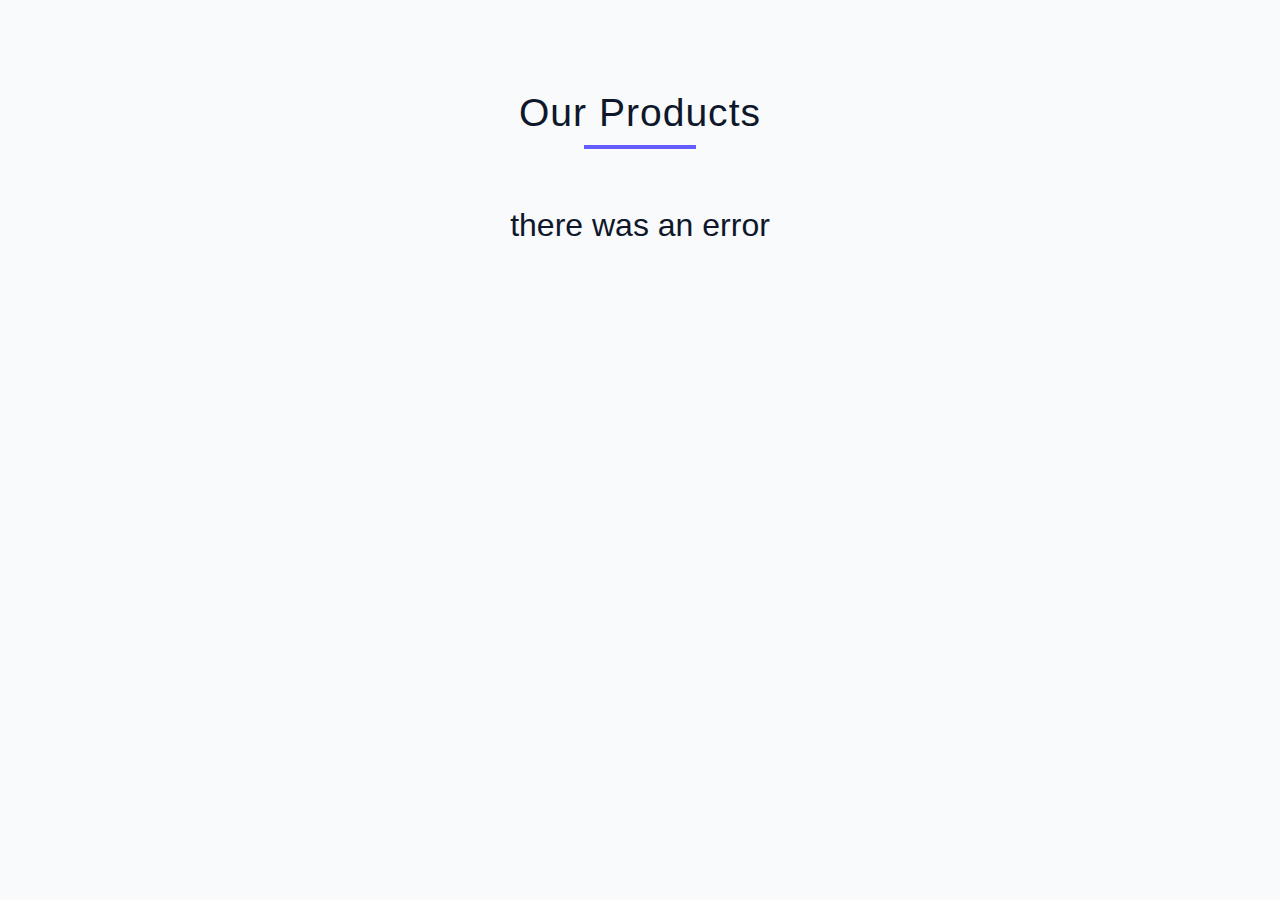
<file: index.html>
<!DOCTYPE html>
<html lang="en">
  <head>
    <meta charset="UTF-8" />
    <meta
      http-equiv="X-UA-Compatible"
      content="IE=edge"
    />
    <meta
      name="viewport"
      content="width=device-width, initial-scale=1.0"
    />
    <title>Products Starter</title>
    <link
      rel="stylesheet"
      href="./styles.css"
    />
  </head>
  <body>
    <section class="products">
      <!-- title -->
      <div class="title">
        <h2>our products</h2>
        <div class="title-underline"></div>
      </div>

      <!-- products -->
      <div class="products-center">
        <!-- 1. Loading -->
        <!-- <div class="loading"></div> -->

        <!-- 2. The Products will reside here !!! -->

        <!-- 3. Error -->
        <!-- <div class="error">there was an error</div> -->
      </div>
    </section>
    <script src="./app.js"></script>
  </body>
</html>
</file>
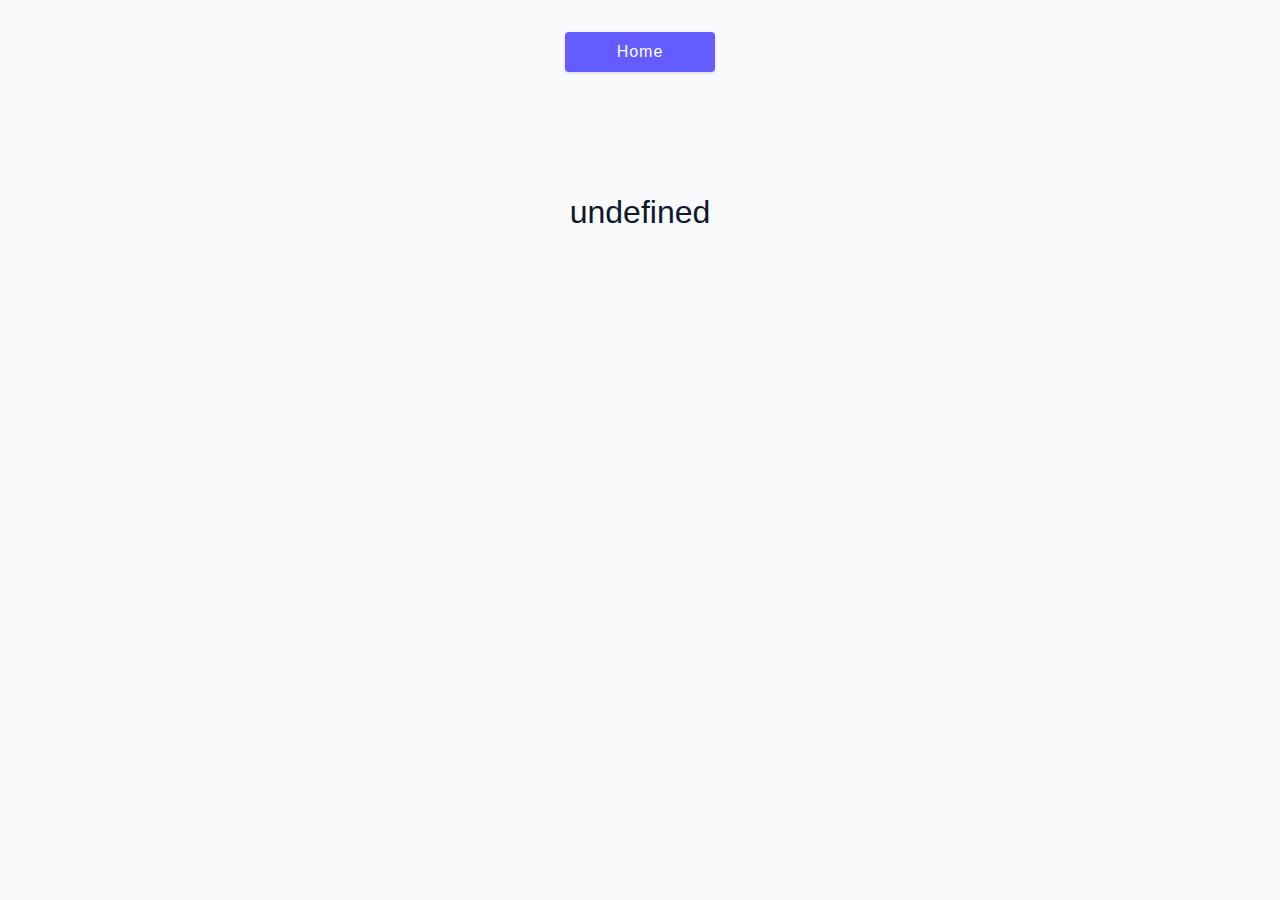
<file: product.html>
<!DOCTYPE html>
<html lang="en">
  <head>
    <meta charset="UTF-8" />
    <meta
      name="viewport"
      content="width=device-width, initial-scale=1.0"
    />
    <link
      rel="stylesheet"
      href="./styles.css"
    />
    <title>Single Product</title>
  </head>
  <body>
    <a
      href="./index.html"
      class="btn home-link"
    >
      home
    </a>

    <section class="product">
      <!-- 1. loading (we'll handle in js) -->

      <!-- 2. render result from Api in-->
      <!-- <div class="product-wrapper">
        <img
          src="./couch.jpg"
          alt=""
          class="img"
        />

        <div class="product-info">
          <h3>Title</h3>
          <h5>Company</h5>
          <span>Price</span>
          <div class="colors">
            <span class="product-color"></span>
            <span
              class="product-color"
              style="background-color: red"
            ></span>
          </div>

          <p>
            Lorem ipsum dolor sit amet consectetur adipisicing elit. Aliquam repellat eius ducimus
            doloribus! Lorem ipsum dolor sit amet consectetur, adipisicing elit. Cumque perferendis
            laudantium ipsa aperiam dolore ducimus voluptas cupiditate, ipsam ab, voluptatibus iure
            officiis doloremque! Eos harum cumque voluptatum sunt quasi? Autem.
          </p>

          <button class="btn">add to cart</button>
        </div>
      </div> -->

      <!-- 3. error state (handle in JS) -->
    </section>

    <script src="./product.js"></script>
  </body>
</html>
</file>
<file: styles.css>
*,
::after,
::before {
  box-sizing: border-box;
}

html {
  font-size: 100%;
} /*16px*/

:root {
  /* colors */
  --primary-100: #e2e0ff;
  --primary-200: #c1beff;
  --primary-300: #a29dff;
  --primary-400: #837dff;
  --primary-500: #645cff;
  --primary-600: #504acc;
  --primary-700: #3c3799;
  --primary-800: #282566;
  --primary-900: #141233;

  /* grey */
  --grey-50: #f8fafc;
  --grey-100: #f1f5f9;
  --grey-200: #e2e8f0;
  --grey-300: #cbd5e1;
  --grey-400: #94a3b8;
  --grey-500: #64748b;
  --grey-600: #475569;
  --grey-700: #334155;
  --grey-800: #1e293b;
  --grey-900: #0f172a;
  /* rest of the colors */
  --black: #222;
  --white: #fff;
  --red-light: #f8d7da;
  --red-dark: #842029;
  --green-light: #d1e7dd;
  --green-dark: #0f5132;

  /* fonts  */
  --small-text: 0.875rem;
  --extra-small-text: 0.7em;
  /* rest of the vars */
  --backgroundColor: var(--grey-50);
  --textColor: var(--grey-900);
  --borderRadius: 0.25rem;
  --letterSpacing: 1px;
  --transition: 0.3s ease-in-out all;
  --max-width: 1120px;
  --fixed-width: 600px;

  /* box shadow*/
  --shadow-1: 0 1px 3px 0 rgba(0, 0, 0, 0.1), 0 1px 2px 0 rgba(0, 0, 0, 0.06);
  --shadow-2: 0 4px 6px -1px rgba(0, 0, 0, 0.1), 0 2px 4px -1px rgba(0, 0, 0, 0.06);
  --shadow-3: 0 10px 15px -3px rgba(0, 0, 0, 0.1), 0 4px 6px -2px rgba(0, 0, 0, 0.05);
  --shadow-4: 0 20px 25px -5px rgba(0, 0, 0, 0.1), 0 10px 10px -5px rgba(0, 0, 0, 0.04);
}

body {
  background: var(--backgroundColor);
  font-family: -apple-system, BlinkMacSystemFont, 'Segoe UI', Roboto, Oxygen, Ubuntu, Cantarell,
    'Open Sans', 'Helvetica Neue', sans-serif;
  font-weight: 400;
  line-height: 1.75;
  color: var(--textColor);
}

p {
  margin-bottom: 1.5rem;
  max-width: 40em;
}

h1,
h2,
h3,
h4,
h5 {
  margin: 0;
  margin-bottom: 1.38rem;
  font-weight: 400;
  line-height: 1.3;
  text-transform: capitalize;
  letter-spacing: var(--letterSpacing);
}

h1 {
  margin-top: 0;
  font-size: 3.052rem;
}

h2 {
  font-size: 2.441rem;
}

h3 {
  font-size: 1.953rem;
}

h4 {
  font-size: 1.563rem;
}

h5 {
  font-size: 1.25rem;
}

small,
.text-small {
  font-size: var(--small-text);
}

a {
  text-decoration: none;
}
ul {
  list-style-type: none;
  padding: 0;
}

.img {
  width: 100%;
  display: block;
  object-fit: cover;
}
/* buttons */

.btn {
  cursor: pointer;
  color: var(--white);
  background: var(--primary-500);
  border: transparent;
  border-radius: var(--borderRadius);
  letter-spacing: var(--letterSpacing);
  padding: 0.375rem 0.75rem;
  box-shadow: var(--shadow-1);
  transition: var(--transition);
  text-transform: capitalize;
  display: inline-block;
}
.btn:hover {
  background: var(--primary-700);
  box-shadow: var(--shadow-3);
}

@keyframes spinner {
  to {
    transform: rotate(360deg);
  }
}

.loading {
  width: 6rem;
  height: 6rem;
  border: 5px solid var(--grey-400);
  border-radius: 50%;
  border-top-color: var(--primary-500);
  animation: spinner 0.6s linear infinite;
}
.loading {
  margin: 0 auto;
  margin-top: 4rem;
}

/* title */

.title {
  text-align: center;
  margin-bottom: 3rem;
}

.title-underline {
  background: var(--primary-500);
  width: 7rem;
  height: 0.25rem;
  margin: 0 auto;
  margin-top: -1rem;
}
/*
=============== 
Products 
===============
*/
.products {
  padding: 5rem 0;
}
.products-center {
  width: 90vw;
  max-width: 1170px;
  margin: 0 auto;
}
.products-container {
  display: grid;
  gap: 2rem;
}
.single-product-img {
  border-radius: var(--borderRadius);
  height: 15rem;
}
.single-product footer {
  padding: 0.75rem 0;
  text-align: center;
}
.single-product .name {
  margin-bottom: 0.25rem;
  text-transform: capitalize;
  letter-spacing: var(--letterSpacing);
  color: var(--grey-500);
}
.single-product .price {
  margin-bottom: 0;
  color: var(--grey-700);
  font-weight: 700;
  font-size: 1rem;
  letter-spacing: var(--letterSpacing);
}

@media screen and (min-width: 768px) {
  .products-container {
    grid-template-columns: repeat(2, 1fr);
  }
  /* .single-product-img {
    height: 15rem;
  } */
  .single-product .name {
    font-size: 0.85rem;
  }
  .single-product .price {
    font-size: 0.85rem;
  }
  .single-product {
    margin-bottom: 0;
  }
}
@media screen and (min-width: 1000px) {
  .products-container {
    grid-template-columns: repeat(3, 1fr);
  }
}

.error {
  text-align: center;
  font-size: 2rem;
}

/*
=============== 
Single Product
===============
*/
.home-link {
  display: block;
  width: 150px;
  margin: 2rem auto;
  text-align: center;
}
.product {
  padding: 5rem 0;
  width: 90vw;
  max-width: 1170px;
  margin: 0 auto;
}
.product-loading {
  text-align: center;
}

.product-wrapper img {
  height: 15rem;
  border-radius: var(--borderRadius);
}

.product-color {
  display: inline-block;
  width: 1rem;
  height: 1rem;
  border-radius: 50%;
  background: #222;
  margin: 0.5rem 0.5rem 0.25rem 0;
}

.product-info {
  padding-top: 1rem;
}
.product-info h3 {
  margin: 0;
  margin-bottom: 0.25rem;
}
.product-info h5 {
  color: var(--grey-500);
  margin: 0;
  margin-bottom: 0.25rem;
}
.product span {
  color: var(--grey-800);
}

.product p {
  margin: 0;
  margin-bottom: 1.25rem;
}

@media screen and (min-width: 768px) {
  .product-wrapper {
    display: grid;
    grid-template-columns: 1fr 1fr;
    column-gap: 2rem;
  }
  .product-wrapper img {
    height: 100%;
    max-height: 500px;
  }
}
</file>
